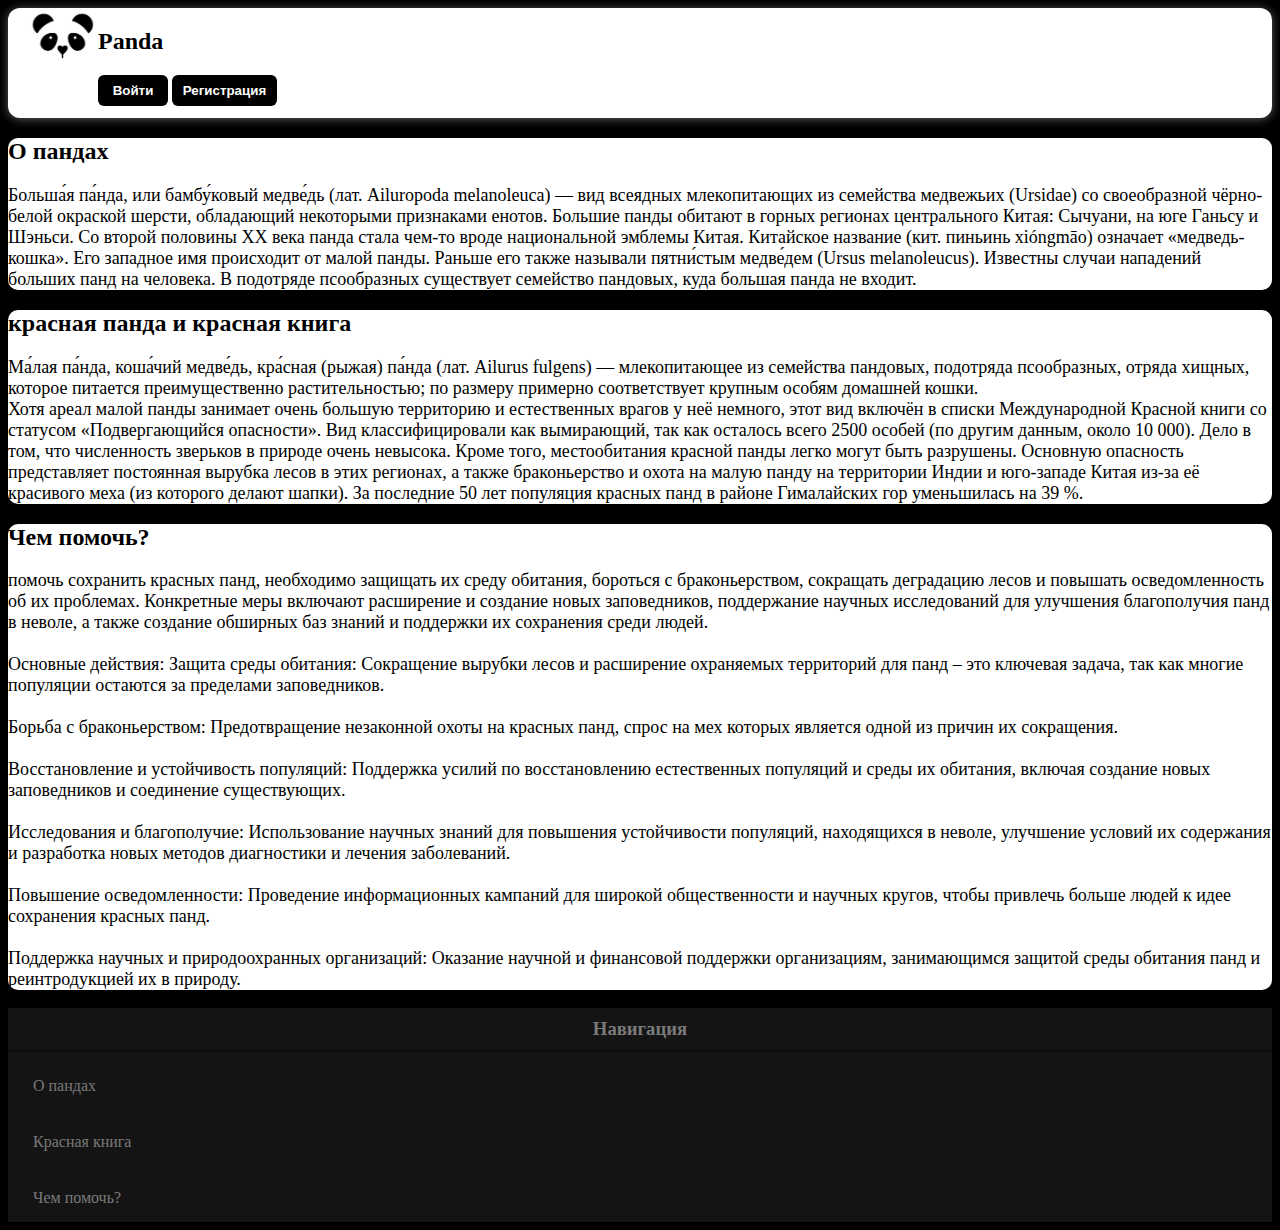
<file: index.html>
<!DOCTYPE html>
<html lang="en">
<head>
    <meta charset="UTF-8">
    <meta name="viewport" content="width=device-width, initial-scale=1.0">
    <title>Document</title>
    <link rel="stylesheet" href="style2.css">
    <link rel="stylesheet" href="photo_2025-09-15_14-18-57.jpg">
</head>
<body>
    <header class="headerSite">
        <div class="headerimag">
            <img src="photo_2025-09-15_14-18-57.jpg" alt="Panda" class="img1">

        </div>
        <div class="headerOther">
            <h2>Panda</h2>
            <button class="auto">Войти</button>
            <button class="register">Регистрация</button>
        </div>
    </header>
    <div class="container">
    <main class="main">
        <section class="oPandah">
            <div class="txtPanda">
                <h2 id="aboutPanda">О пандах</h2>
                <p>Больша́я па́нда, или бамбу́ковый медве́дь (лат. Ailuropoda melanoleuca) — вид всеядных млекопитающих из семейства медвежьих (Ursidae) со своеобразной чёрно-белой окраской шерсти, обладающий некоторыми признаками енотов. Большие панды обитают в горных регионах центрального Китая: Сычуани, на юге Ганьсу и Шэньси. Со второй половины XX века панда стала чем-то вроде национальной эмблемы Китая. Китайское название (кит. пиньинь xióngmāo) означает «медведь-кошка». Его западное имя происходит от малой панды. Раньше его также называли пятни́стым медве́дем (Ursus melanoleucus). Известны случаи нападений больших панд на человека.

В подотряде псообразных существует семейство пандовых, куда большая панда не входит. </p>
            </div>
            <section class="kniga">
                <div class="txtKniga">
                    <h2 id="aboutKrasnayaKniga">красная панда и красная книга</h2>
                    <p>Ма́лая па́нда, коша́чий медве́дь, кра́сная (рыжая) па́нда (лат. Ailurus fulgens) — млекопитающее из семейства пандовых, подотряда псообразных, отряда хищных, которое питается преимущественно растительностью; по размеру примерно соответствует крупным особям домашней кошки. <br>
                    Хотя ареал малой панды занимает очень большую территорию и естественных врагов у неё немного, этот вид включён в списки Международной Красной книги со статусом «Подвергающийся опасности». Вид классифицировали как вымирающий, так как осталось всего 2500 особей (по другим данным, около 10 000). Дело в том, что численность зверьков в природе очень невысока. Кроме того, местообитания красной панды легко могут быть разрушены. Основную опасность представляет постоянная вырубка лесов в этих регионах, а также браконьерство и охота на малую панду на территории Индии и юго-западе Китая из-за её красивого меха (из которого делают шапки). За последние 50 лет популяция красных панд в районе Гималайских гор уменьшилась на 39 %.</p>
                </div>
                <section class="pomosh">
                    <div class="txtPomosh">
                        <h2 id="chemPomoch">Чем помочь?</h2> 
                        <p>помочь сохранить красных панд, необходимо защищать их среду обитания, бороться с браконьерством, сокращать деградацию лесов и повышать осведомленность об их проблемах. Конкретные меры включают расширение и создание новых заповедников, поддержание научных исследований для улучшения благополучия панд в неволе, а также создание обширных баз знаний и поддержки их сохранения среди людей. <br> 
<br>Основные действия:

    Защита среды обитания:
    Сокращение вырубки лесов и расширение охраняемых территорий для панд – это ключевая задача, так как многие популяции остаются за пределами заповедников. <br>
<br>
Борьба с браконьерством:
Предотвращение незаконной охоты на красных панд, спрос на мех которых является одной из причин их сокращения. <br>
<br>
Восстановление и устойчивость популяций:
Поддержка усилий по восстановлению естественных популяций и среды их обитания, включая создание новых заповедников и соединение существующих. <br>
<br>
Исследования и благополучие:
Использование научных знаний для повышения устойчивости популяций, находящихся в неволе, улучшение условий их содержания и разработка новых методов диагностики и лечения заболеваний. <br>
<br>
Повышение осведомленности:
Проведение информационных кампаний для широкой общественности и научных кругов, чтобы привлечь больше людей к идее сохранения красных панд. <br> 
<br>
Поддержка научных и природоохранных организаций:
Оказание научной и финансовой поддержки организациям, занимающимся защитой среды обитания панд и реинтродукцией их в природу. <br>
                        </p>
                    </div>
                </section>
            </section>
        </section>
    </main>
    <aside class="aside">
            <nav class="navgation">
                <h3 class="txtNav">Навигация</h3>
                <a href="#aboutPanda" class="nav-link">О пандах</a>
                <a href="#aboutKrasnayaKniga" class="nav-link">Красная книга</a>
                <a href="#chemPomoch" class="nav-link">Чем помочь?</a>
            </nav>
        </aside>
    </div>
    <footer class="footer">
    </footer>
</body>
</html>
</file>
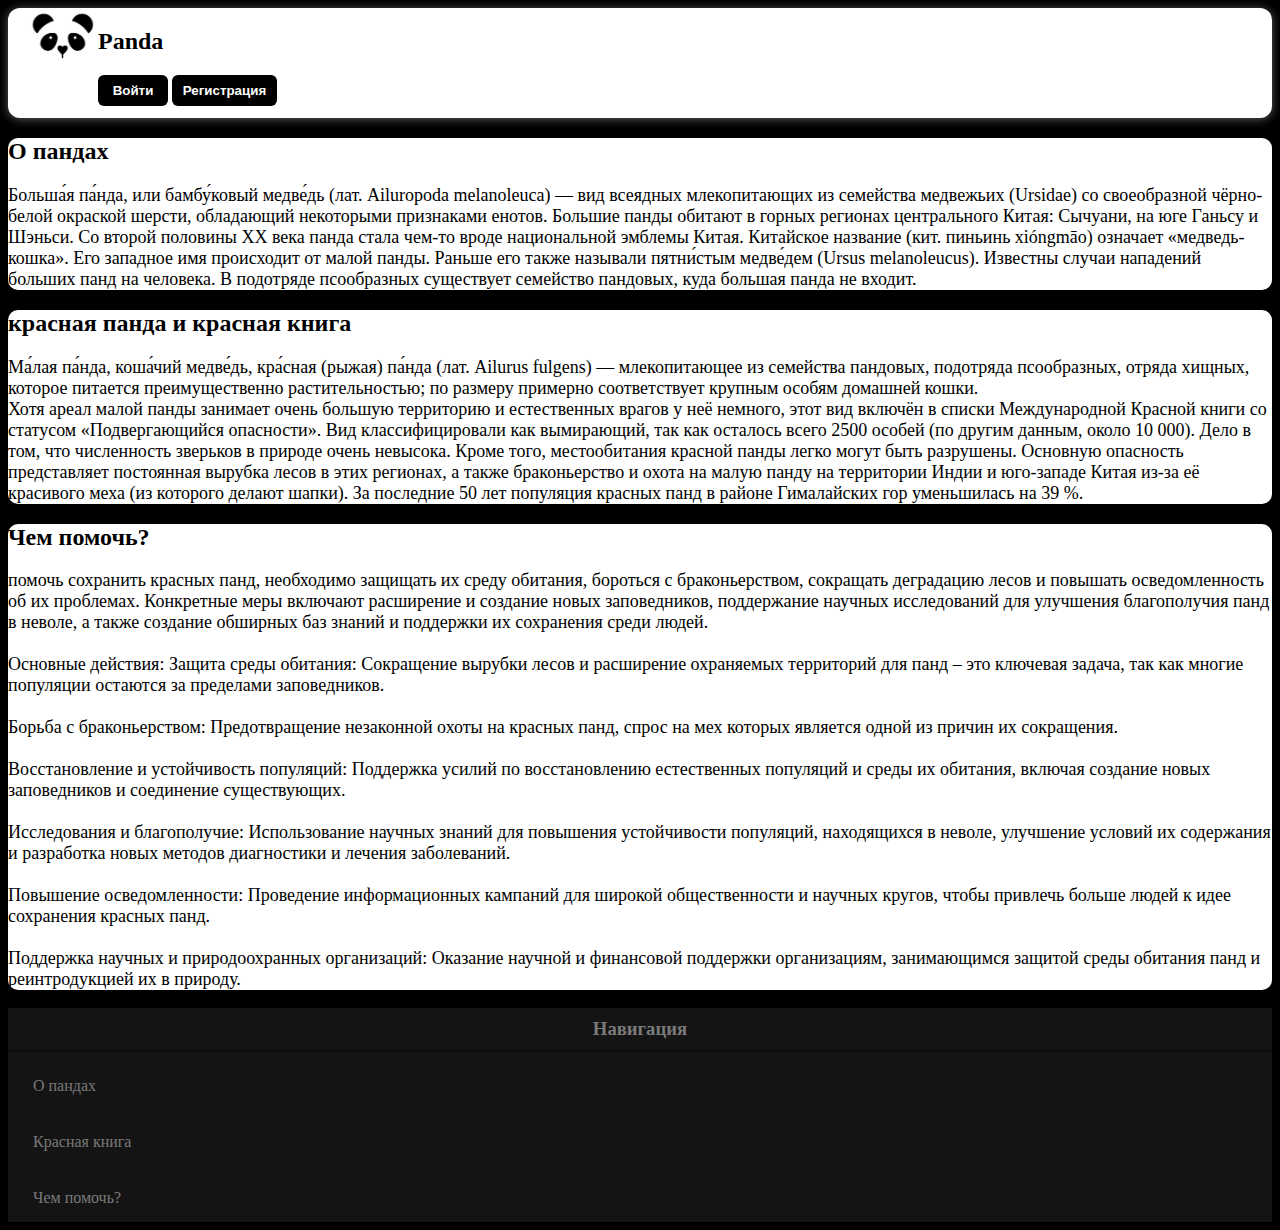
<file: simple siste2/fullmysite.html>
<!DOCTYPE html>
<html lang="en">
<head>
    <meta charset="UTF-8">
    <meta name="viewport" content="width=device-width, initial-scale=1.0">
    <title>Document</title>
    <link rel="stylesheet" href="css2/style2.css">
    <link rel="stylesheet" href="images">
</head>
<body>
    <header class="headerSite">
        <div class="headerimag">
            <img src="images/photo_2025-09-15_14-18-57.jpg" alt="Panda" class="img1">

        </div>
        <div class="headerOther">
            <h2>Panda</h2>
            <button class="auto">Войти</button>
            <button class="register">Регистрация</button>
        </div>
    </header>
    <div class="container">
    <main class="main">
        <section class="oPandah">
            <div class="txtPanda">
                <h2 id="aboutPanda">О пандах</h2>
                <p>Больша́я па́нда, или бамбу́ковый медве́дь (лат. Ailuropoda melanoleuca) — вид всеядных млекопитающих из семейства медвежьих (Ursidae) со своеобразной чёрно-белой окраской шерсти, обладающий некоторыми признаками енотов. Большие панды обитают в горных регионах центрального Китая: Сычуани, на юге Ганьсу и Шэньси. Со второй половины XX века панда стала чем-то вроде национальной эмблемы Китая. Китайское название (кит. пиньинь xióngmāo) означает «медведь-кошка». Его западное имя происходит от малой панды. Раньше его также называли пятни́стым медве́дем (Ursus melanoleucus). Известны случаи нападений больших панд на человека.

В подотряде псообразных существует семейство пандовых, куда большая панда не входит. </p>
            </div>
            <section class="kniga">
                <div class="txtKniga">
                    <h2 id="aboutKrasnayaKniga">красная панда и красная книга</h2>
                    <p>Ма́лая па́нда, коша́чий медве́дь, кра́сная (рыжая) па́нда (лат. Ailurus fulgens) — млекопитающее из семейства пандовых, подотряда псообразных, отряда хищных, которое питается преимущественно растительностью; по размеру примерно соответствует крупным особям домашней кошки. <br>
                    Хотя ареал малой панды занимает очень большую территорию и естественных врагов у неё немного, этот вид включён в списки Международной Красной книги со статусом «Подвергающийся опасности». Вид классифицировали как вымирающий, так как осталось всего 2500 особей (по другим данным, около 10 000). Дело в том, что численность зверьков в природе очень невысока. Кроме того, местообитания красной панды легко могут быть разрушены. Основную опасность представляет постоянная вырубка лесов в этих регионах, а также браконьерство и охота на малую панду на территории Индии и юго-западе Китая из-за её красивого меха (из которого делают шапки). За последние 50 лет популяция красных панд в районе Гималайских гор уменьшилась на 39 %.</p>
                </div>
                <section class="pomosh">
                    <div class="txtPomosh">
                        <h2 id="chemPomoch">Чем помочь?</h2> 
                        <p>помочь сохранить красных панд, необходимо защищать их среду обитания, бороться с браконьерством, сокращать деградацию лесов и повышать осведомленность об их проблемах. Конкретные меры включают расширение и создание новых заповедников, поддержание научных исследований для улучшения благополучия панд в неволе, а также создание обширных баз знаний и поддержки их сохранения среди людей. <br> 
<br>Основные действия:

    Защита среды обитания:
    Сокращение вырубки лесов и расширение охраняемых территорий для панд – это ключевая задача, так как многие популяции остаются за пределами заповедников. <br>
<br>
Борьба с браконьерством:
Предотвращение незаконной охоты на красных панд, спрос на мех которых является одной из причин их сокращения. <br>
<br>
Восстановление и устойчивость популяций:
Поддержка усилий по восстановлению естественных популяций и среды их обитания, включая создание новых заповедников и соединение существующих. <br>
<br>
Исследования и благополучие:
Использование научных знаний для повышения устойчивости популяций, находящихся в неволе, улучшение условий их содержания и разработка новых методов диагностики и лечения заболеваний. <br>
<br>
Повышение осведомленности:
Проведение информационных кампаний для широкой общественности и научных кругов, чтобы привлечь больше людей к идее сохранения красных панд. <br> 
<br>
Поддержка научных и природоохранных организаций:
Оказание научной и финансовой поддержки организациям, занимающимся защитой среды обитания панд и реинтродукцией их в природу. <br>
                        </p>
                    </div>
                </section>
            </section>
        </section>
    </main>
    <aside class="aside">
            <nav class="navgation">
                <h3 class="txtNav">Навигация</h3>
                <a href="#aboutPanda" class="nav-link">О пандах</a>
                <a href="#aboutKrasnayaKniga" class="nav-link">Красная книга</a>
                <a href="#chemPomoch" class="nav-link">Чем помочь?</a>
            </nav>
        </aside>
    </div>
    <footer class="footer">
    </footer>
</body>
</html>
</file>
<file: style2.css>
body {
    background-color: black;
    font-family: Cambria, Cochin, Georgia, Times, 'Times New Roman', serif
}

.headerSite {
    box-shadow: 0 1px 10px rgb(97, 96, 96);
    background: white;
    padding: 0 20px;
    height: 110px;
    display: flex;
    border-radius: 12px 12px 12px 12px;
}



.img1 {
    width: 70px;
}

.auto {
    margin-top: -10px;
    background-color: #000000;
    color: white;
    border: none;
    width: 70px;
    padding: 8px 8px;
    border-radius: 6px;
    cursor: pointer;
    font-weight: bold;
}

.register {
    background-color: #000000;
    color: white;
    border: none;
    width: 105px;
    padding: 8px 8px;
    border-radius: 6px;
    cursor: pointer;
    font-weight: bold;
}


.aside {
    color: #ffffff70;
    background-color: rgb(20, 20, 20);
}


.txtNav {
    display: block;
    padding: 10px;
    margin: 0 0 10px 0;
    font-size: 15;
    text-align: center;
    padding-bottom: 10px;
    border-bottom: 2px solid rgba(0, 0, 0, 0.3);
}

.nav-link {
    color: #ffffff70;
    display: block;
    text-decoration: none;
    padding: 15px 25px;
    margin: 8px 0;
    border-radius: 10px;
    font-weight: 500;
}

.nav-link:hover {
    border-left: 4px solid #000000;
    transform: translateX(5px);
}

.txtPanda {
    background-color: white;
    border-radius: 10px;
}

.txtKniga {
    background-color: white;
    border-radius: 10px;
}

.txtPomosh {
    background-color: white;
    border-radius: 10px;
}

p {
    font-size: 18px;
}
</file>
<file: simple siste2/css2/style2.css>
body {
    background-color: black;
    font-family: Cambria, Cochin, Georgia, Times, 'Times New Roman', serif
}

.headerSite {
    box-shadow: 0 1px 10px rgb(97, 96, 96);
    background: white;
    padding: 0 20px;
    height: 110px;
    display: flex;
    border-radius: 12px 12px 12px 12px;
}



.img1 {
    width: 70px;
}

.auto {
    margin-top: -10px;
    background-color: #000000;
    color: white;
    border: none;
    width: 70px;
    padding: 8px 8px;
    border-radius: 6px;
    cursor: pointer;
    font-weight: bold;
}

.register {
    background-color: #000000;
    color: white;
    border: none;
    width: 105px;
    padding: 8px 8px;
    border-radius: 6px;
    cursor: pointer;
    font-weight: bold;
}


.aside {
    color: #ffffff70;
    background-color: rgb(20, 20, 20);
}


.txtNav {
    display: block;
    padding: 10px;
    margin: 0 0 10px 0;
    font-size: 15;
    text-align: center;
    padding-bottom: 10px;
    border-bottom: 2px solid rgba(0, 0, 0, 0.3);
}

.nav-link {
    color: #ffffff70;
    display: block;
    text-decoration: none;
    padding: 15px 25px;
    margin: 8px 0;
    border-radius: 10px;
    font-weight: 500;
}

.nav-link:hover {
    border-left: 4px solid #000000;
    transform: translateX(5px);
}

.txtPanda {
    background-color: white;
    border-radius: 10px;
}

.txtKniga {
    background-color: white;
    border-radius: 10px;
}

.txtPomosh {
    background-color: white;
    border-radius: 10px;
}

p {
    font-size: 18px;
}
</file>
